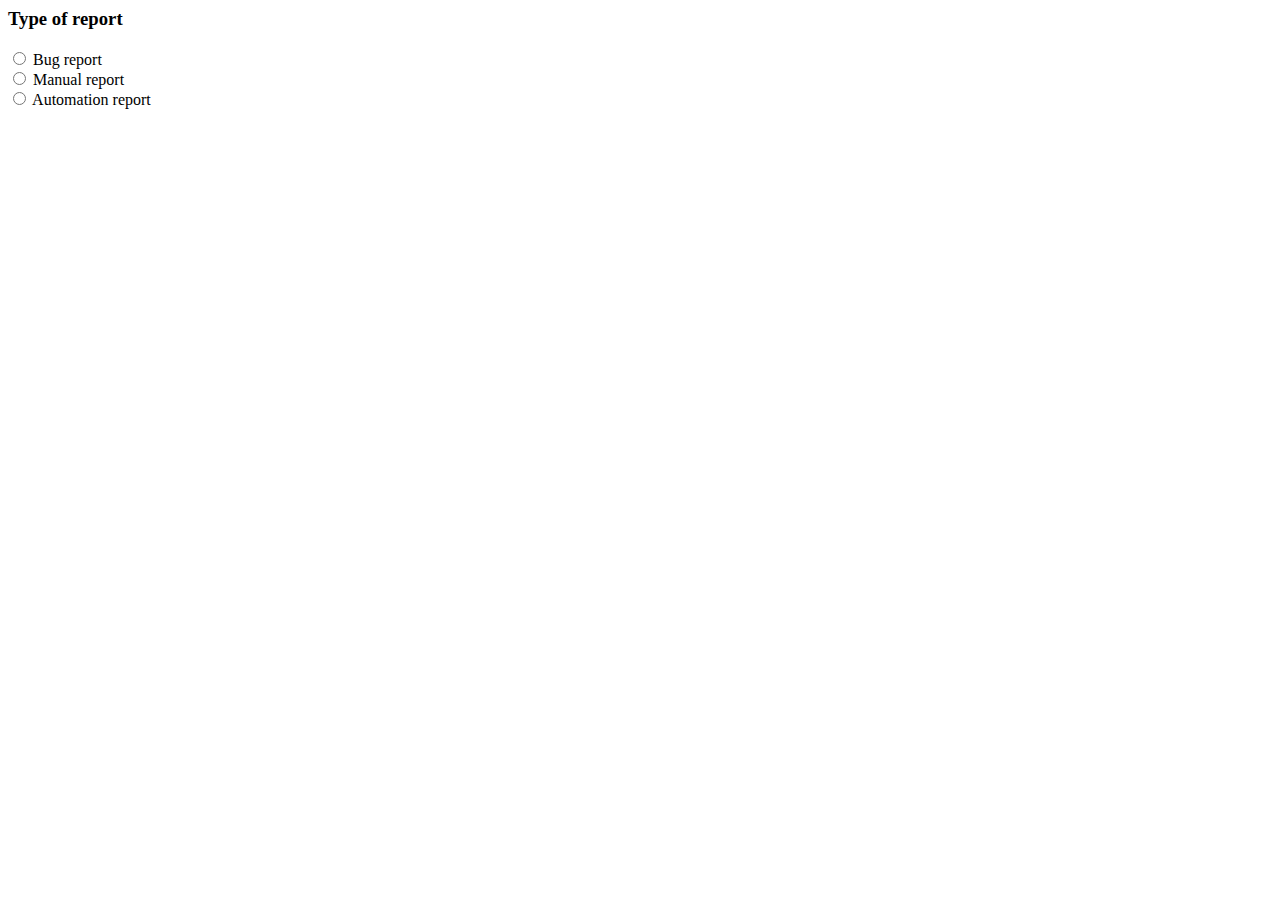
<file: index.html>
<html>
<head>
	<title>Reports</title>
	<link rel="stylesheet" type="text/css" href="style.css">
	<script src="jquery-3.1.1.min.js"></script>
</head>
<body>
<form action="">
  <h3>Type of report</h3>
  <input type="radio" value = "bug_form" name="report" value="male"> Bug report<br>
  <input type="radio" value = "manual_form" name="report" value="female"> Manual report<br>
  <input type="radio" value = "automation_form" name="report" value="other"> Automation report
</form>
<form class = "area" id = "bug_form" action="bug_request.php" method="post">
	<h2>BUG REPORT</h2>
Jira URL: <input type="text" name="jira_url"/><br>
Jira query: <textarea type="text" name="jira_query"></textarea><br>
Username: <input type="text" name="username"/><br>
Password: <input type="password" name="password"/><br>
<!-- Under development

<input type="checkbox" id="send_email" name="send_email" data-related-item="email">Send as email<br>
 <div id="email" class="hide">
 	Email address: <input type="text" name="email_address"><br>
 	Message: <textarea type="text" name="message"></textarea><br>
 </div> 
-->
<input type="submit" id="submit" value="Submit"/>
</form>

<form class = "area"  id = "manual_form" action="request.php" method="post">
	<h2>MANUAL REPORT</h2>
Jira URL: <input type="text" name="jira_url"/><br>
Jira query: <textarea type="text" name="jira_query"></textarea><br>
Username: <input type="text" name="username"/><br>
Password: <input type="password" name="password"/><br>
<input type="submit" id="submit" value="Submit"/>
</form>

<form class = "area" id = "automation_form" action="automation_request.php" method="post">
	<h2>AUTOMATION REPORT</h2>
Profile: <input type="text" name="profile"/><br>
Features folder: <input type="text" name="folder"/><br>
<input type="submit" id="submit" value="Submit"/>
</form>

</body>
<script type="text/javascript">
   $('input[type=radio]').click(function(){
    $('.area').hide();
    $('#' + $(this).val()).show(); 
});
</script>
<script type="text/javascript">
function evaluate(){
    var item = $(this);
    var relatedItem = $("#" + item.attr("data-related-item"));
   
    if(item.is(":checked")){
        relatedItem.fadeIn();
    }else{
        relatedItem.fadeOut();   
    }
}

$('input[type="checkbox"]').click(evaluate).each(evaluate);

</script>
</html>
</file>
<file: style.css>
.area{
    
    display:none; 
    clear:both; 
}
.hide{
	display: none;
}
</file>
